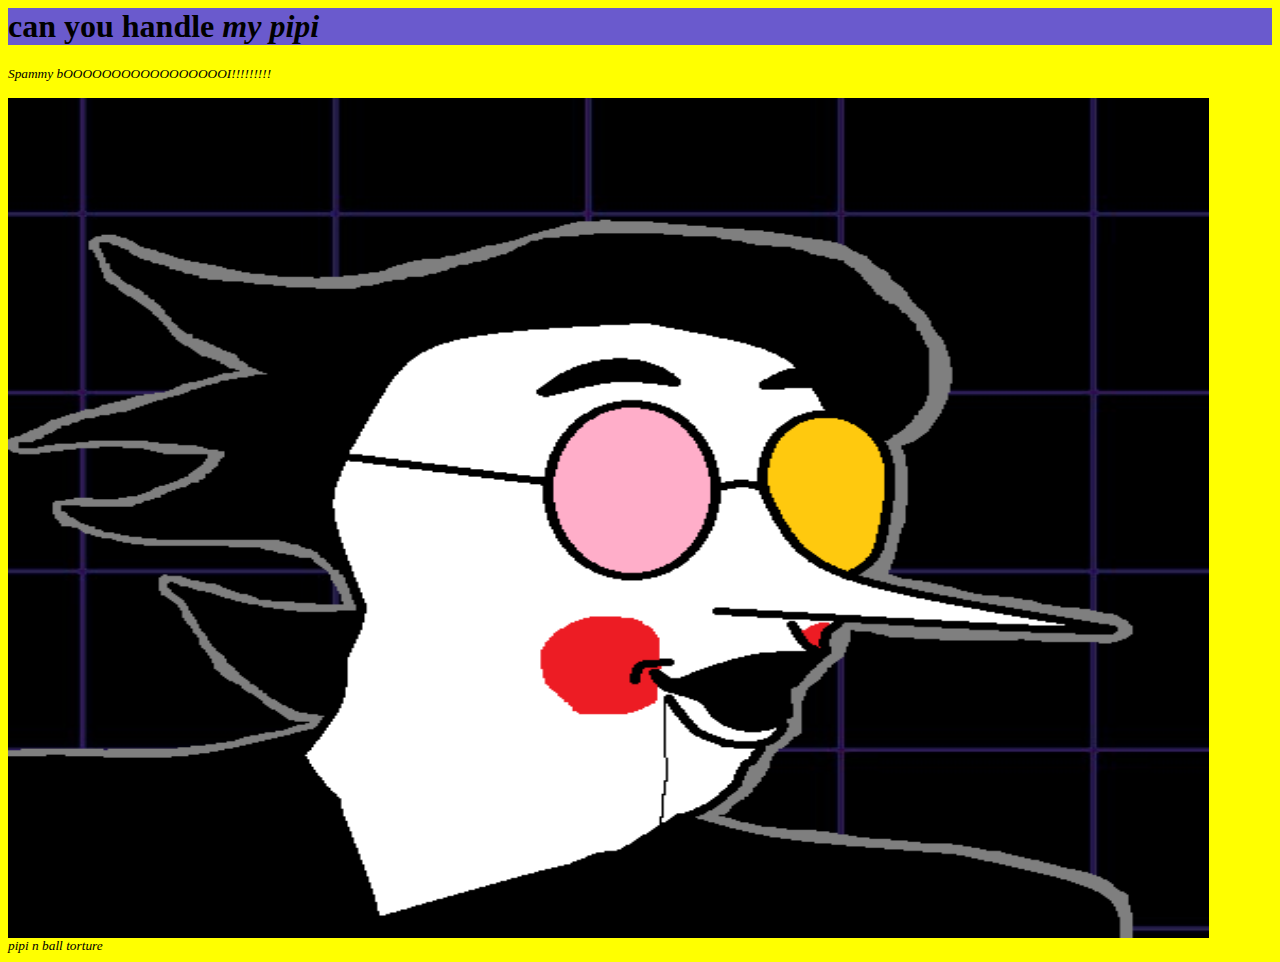
<file: index.html>
<html>

<head>
    <title>spam man's webby:^)</title>

    <style>
        h1 {
            background-color: slateblue;
        }

        body{
            background-color: yellow ;
        }

        #spamtonImage {
            animation: spamtonFlip 0.2s linear alternate-reverse infinite;
            width: 95%;
            height: 95%;
        }

        @keyframes spamtonFlip {
            to {
                transform: scaleX(1);
            }
            from {
                transform: scaleX(-1);
            }
        }
    </style>

    <script>
        /*
            A potential fix which binds the "mousemove" event to trigger the audio
            to start playing, this more than likely still blocks audio unfortunately.
        */
        window.onload = function(){
            document.body.addEventListener("mousemove", (event) => {
                document.getElementById("spamtonNeo").play();
            });
        }
    </script>

</head>


<body>
    <h1 style="background-color: slateblue"><b>can you handle <i>my pipi</i></b></h1>
 <p><small><i>Spammy bOOOOOOOOOOOOOOOOOI!!!!!!!!!</i></small></p>

<audio src="maps.mp3" id="spamtonNeo" loop autoplay></audio>


 <img src="1vzcp0s3zfr71.png" id="spamtonImage"> 

 
<br/>
<small><i>pipi n ball torture</i></small> 

</body>

</html>
</file>
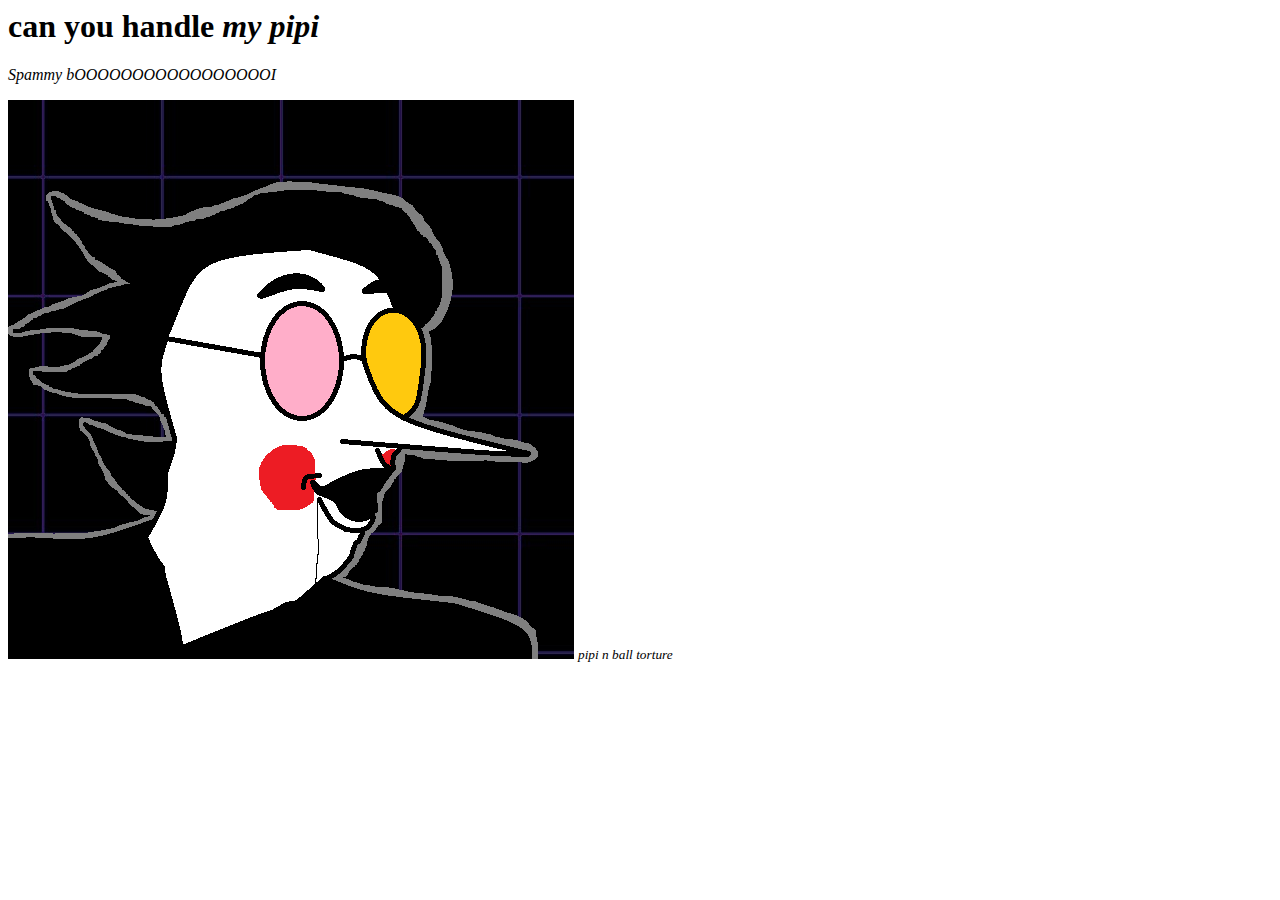
<file: index.html.html>
<html>

<head>
    <title>spam man's webby:^)</title>

   <h1><b>can you handle <i>my pipi</i></b></h1>
</head>


<body>
 <p style<small><i>Spammy bOOOOOOOOOOOOOOOOOI</i></small></p>


 <img src="1vzcp0s3zfr71.png" hue="" > 
<small><i>pipi n ball torture</i></small> 

</body>

</html>
</file>
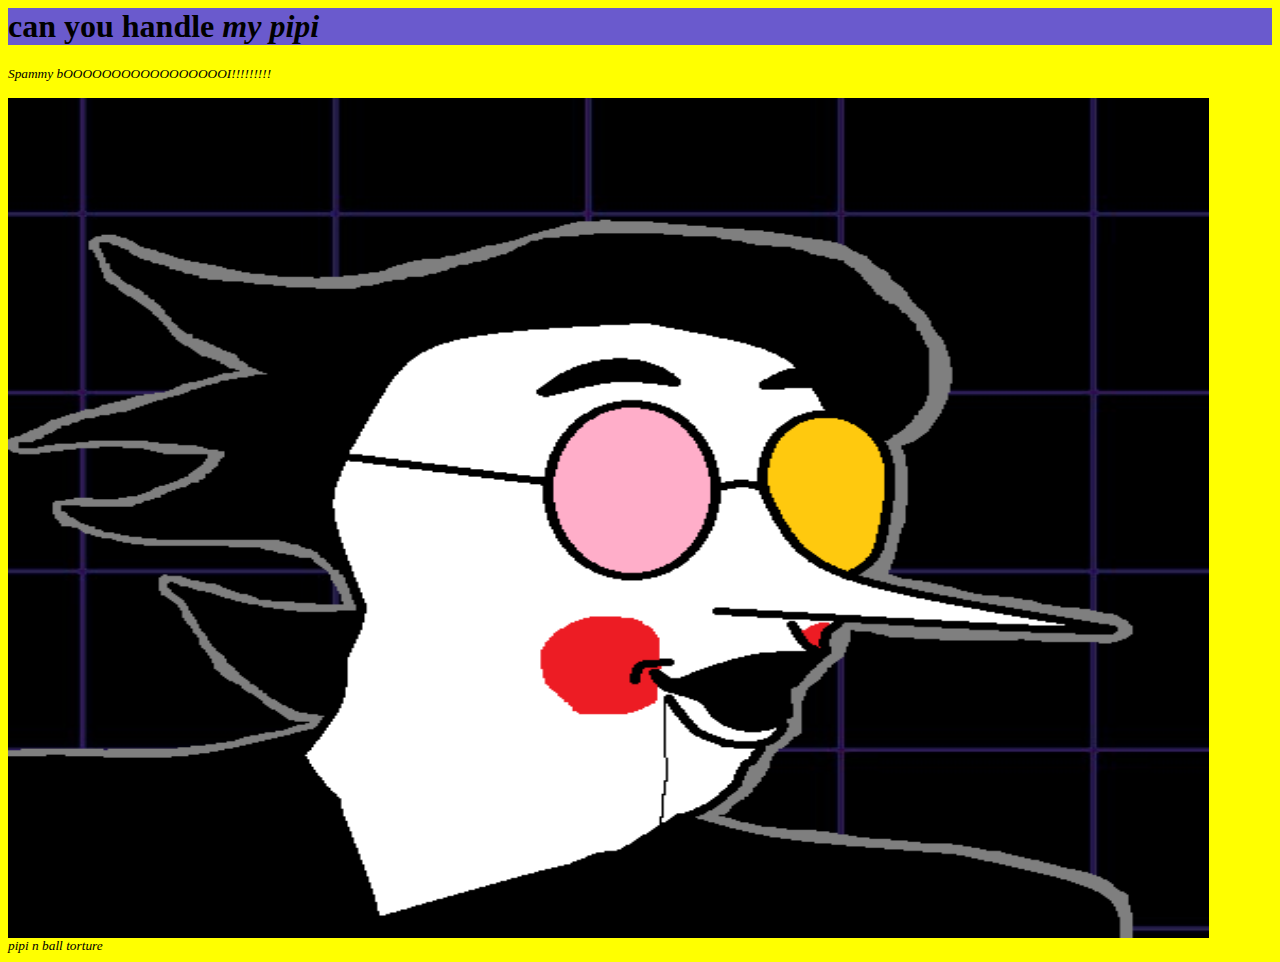
<file: maps.html>
<html>

<head>
    <title>spam man's webby:^)</title>

    <style>
        h1 {
            background-color: slateblue;
        }

        body{
            background-color: yellow ;
        }

        #spamtonImage {
            animation: spamtonFlip 0.2s linear alternate-reverse infinite;
            width: 95%;
            height: 95%;
        }

        @keyframes spamtonFlip {
            to {
                transform: scaleX(1);
            }
            from {
                transform: scaleX(-1);
            }
        }
    </style>



</head>


<body>
    <h1 style="background-color: slateblue"><b>can you handle <i>my pipi</i></b></h1>
 <p><small><i>Spammy bOOOOOOOOOOOOOOOOOI!!!!!!!!!</i></small></p>

<audio src="maps.mp3" loop autoplay></audio>


 <img src="1vzcp0s3zfr71.png" id="spamtonImage"> 

 
<br/>
<small><i>pipi n ball torture</i></small> 

</body>

</html>
</file>
